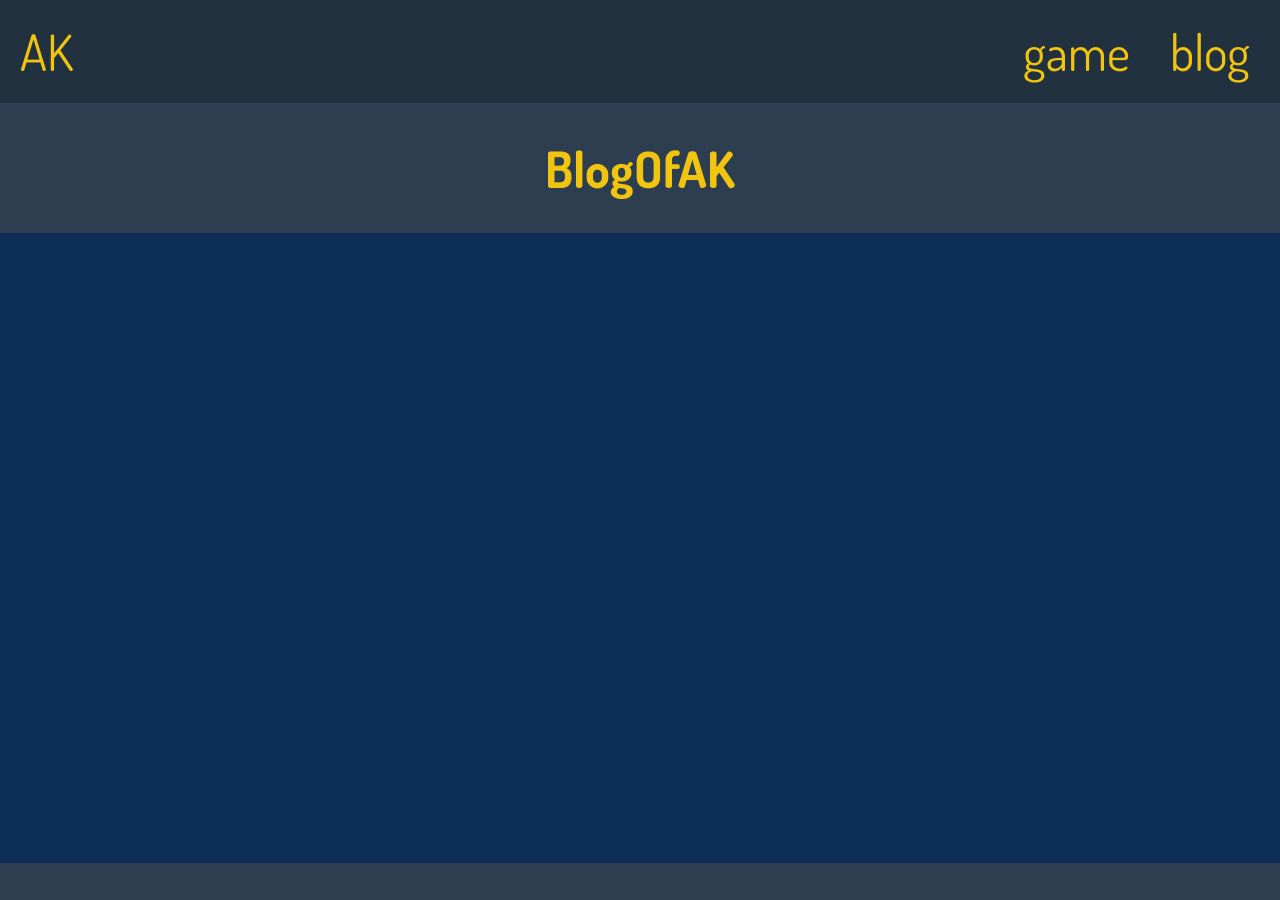
<file: index.html>
<html>
<head>
  <link href='styles.css' rel='stylesheet'>
  <link href='https://fonts.googleapis.com/css?family=Dosis' rel='stylesheet'>
</head>
<body>
  <div id='H1'>
    <a id='home' href='index.html'> AK </a>
   <a class='hB' href='blog.html'> blog </a>
   <a class='hB' href='#Level1.html'> game </a>
  </div>
  <center>
    <h1> BlogOfAK </h1>
  <div id='embed'>
    <iframe id="ytplayer" type="text/html" width="100%" height="70%"
 src="https://www.youtube.com/embed/NzJuJXOnTYs"
 frameborder="0"></iframe>
  </div>
</center>
</body>
</html>
</file>
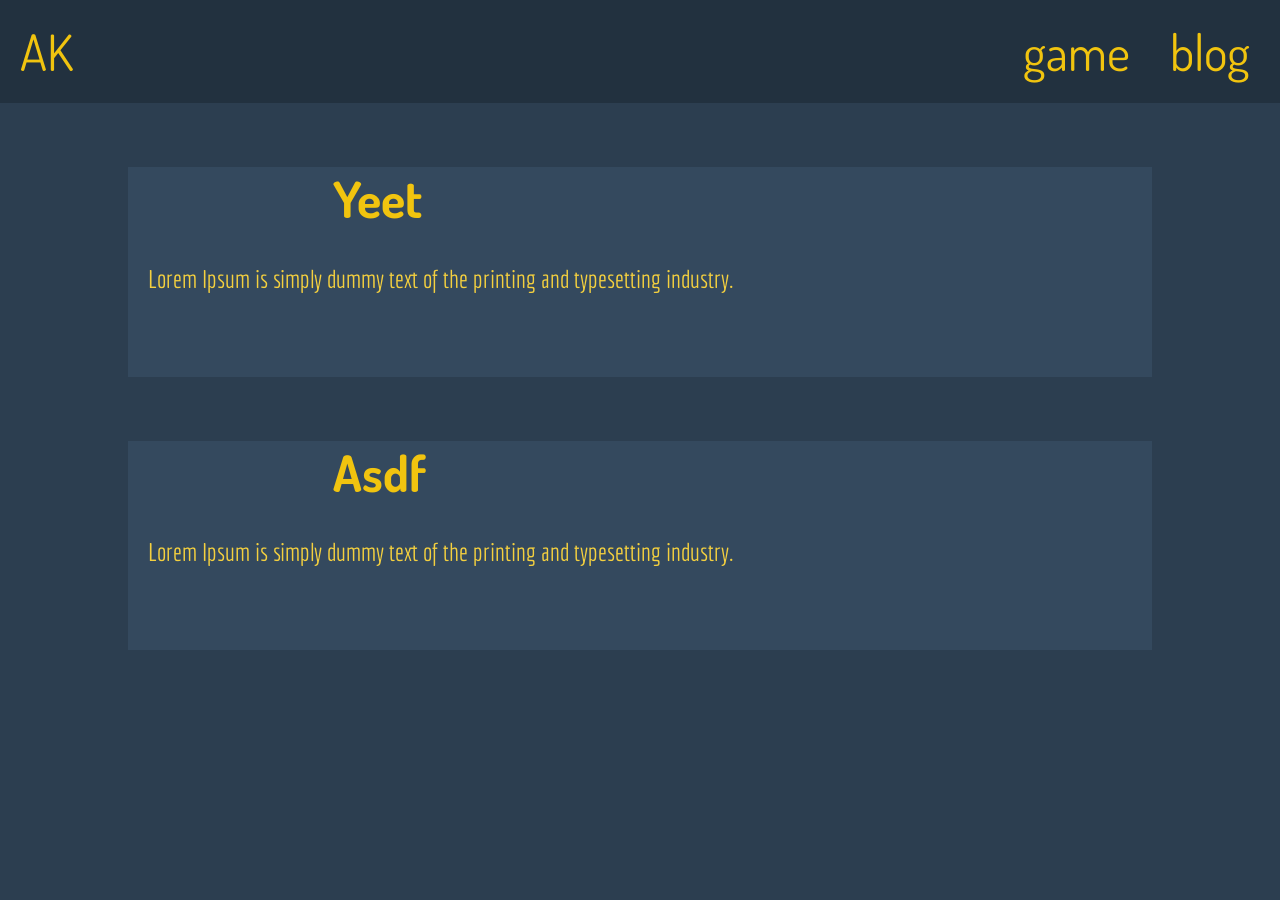
<file: blog.html>
<html>
<head>
  <link href='styles.css' rel='stylesheet'>
  <link href='https://fonts.googleapis.com/css?family=Dosis' rel='stylesheet'>
  <link href='https://fonts.googleapis.com/css?family=Economica' rel='stylesheet'>
</head>
<body>
  <div id='H1'>
    <a id='home' href='index.html'> AK </a>
   <a class='hB' href='blog.html'> blog </a>
   <a class='hB' href='#Level1.html'> game </a>
  </div>
  <div class='bP' >
    <h1> Yeet </h1>
    <p>Lorem Ipsum is simply dummy text of the printing and typesetting industry. </p>
  </div>
  <div class='bP' >
    <h1> Asdf </h1>
    <p>Lorem Ipsum is simply dummy text of the printing and typesetting industry. </p>
  </div>
</body>
</html>
</file>
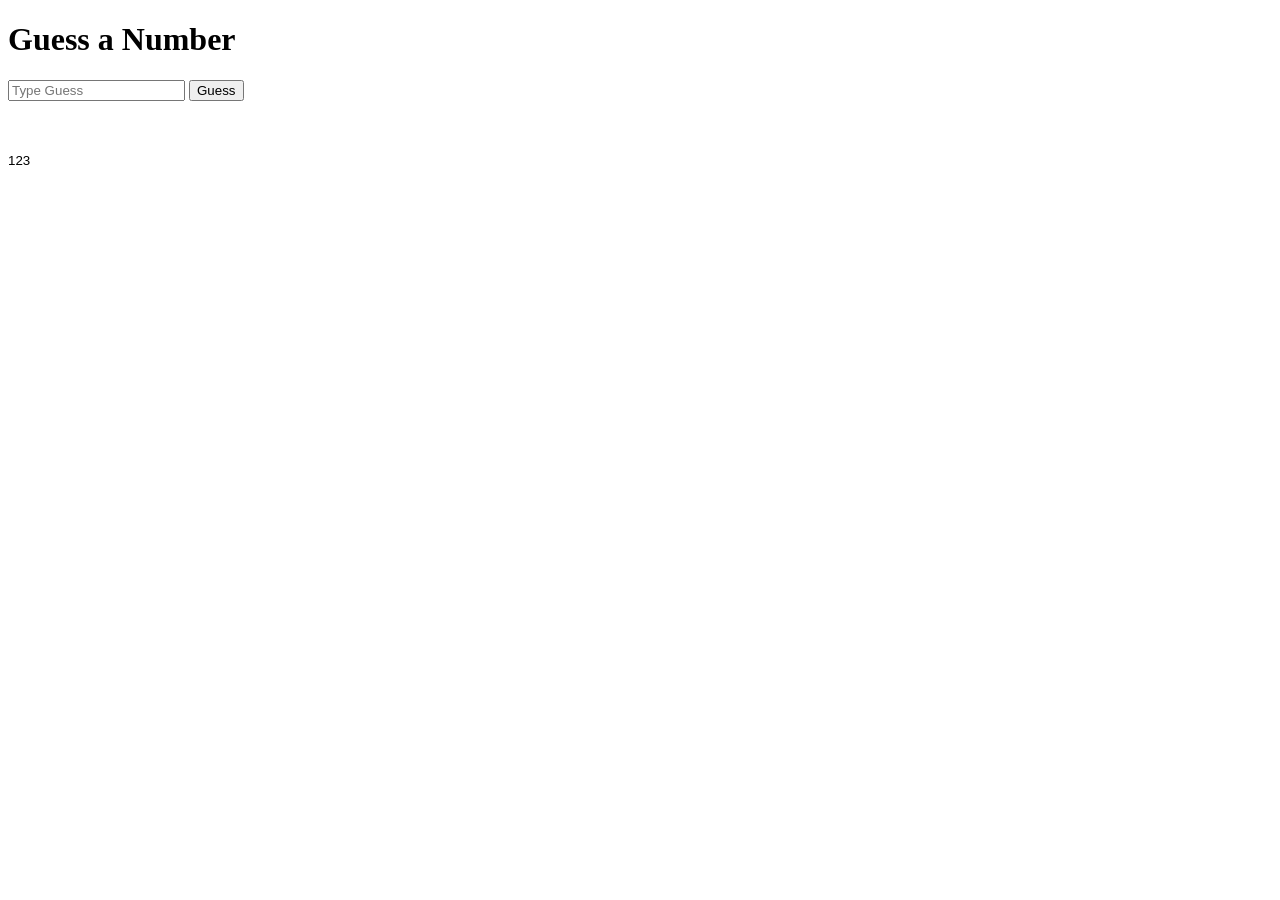
<file: guessing.html>
<!DOCTYPE html>
<html>
  <head>
    <meta charset="utf-8">
    <title></title>
    <style>
      p {
        color:white
      }
      #a {
        padding: 0;
        border: none;
        background: none;
      }
    </style>
  </head>
  <body>
    <h1> Guess a Number </h1>
    <input placeholder="Type Guess"></input>
    <button id='b'> Guess </button>
    <p>12</p>
    <button id='a'>123</button>

    <script>
      txt = document.querySelector('h1')
      gN = document.querySelector('input')
      g = document.querySelector('#b')
      a = document.querySelector('p')
      b = document.querySelector('#a')

      s = Math.ceil(Math.random()*100)

      a.innerText = s
      b.onclick = function () {
        a.style.color = 'black'
      }

      g.onclick = function() {
        userInput = gN.value
        if (userInput > s) {
          txt.innerText = "Greater than actual number"
        }
        else if (userInput < s) {
          txt.innerText = "Less than actual number"
        }
        else {
          txt.innerText = 'Correct'
          txt.style.color = 'magenta'
        }
      }

    </script>
  </body>
</html>
</file>
<file: styles.css>
#H1 {
  font-size: 50px;
  font-family: Dosis;
  color: rgb(241, 196, 15);
  background: rgb(34, 49, 63);

  padding: 20;
}

h1 {
  font-size: 50px;
  font-family: Dosis;
  color: rgb(241, 196, 15);

}

#embed {
  height: 70%;
  width: 100%;
  background: rgb(13, 46, 86);
}

#home {
  text-decoration: none;
  color: rgb(241, 196, 15);

}

#home:hover {
  background: rgb(52, 73, 94);
}

body {
  padding: 0;
  margin: 0;
  background: rgb(44, 62, 80);
}

.hB {
  float: right;
  text-decoration: none;
  color: rgb(241, 196, 15);
  margin-left: 20;
  padding-left: 10;
  padding-right: 10
}

.hB:hover {
  background: rgb(52, 73, 94);
}
.bP {
  font-size: 25;
  text-decoration: none;
  margin-left:10%;
  margin-right:10%;
  margin-top:5%;
  padding-bottom: 5%;
  font-family: Economica;
  color: rgb(244, 208, 63);
  background: rgb(52, 73, 94);
}

.bP > h1 {
  margin-left:20%;
  margin-right:20%;
}

.bP > p {
  margin: 20;
}
</file>
